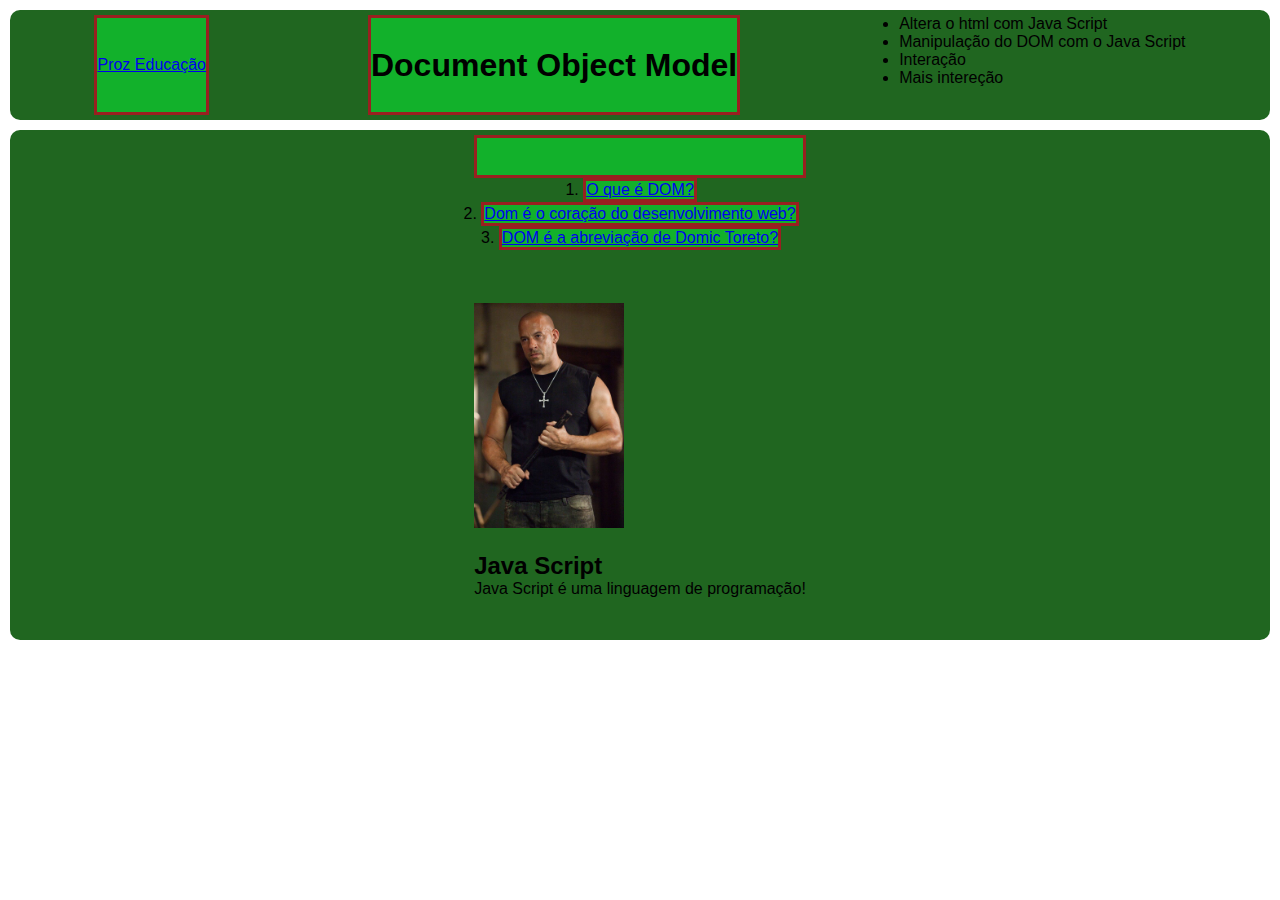
<file: index.html>
<!DOCTYPE html>
<html lang="en">
<head>
    <meta charset="UTF-8">
    <meta name="viewport" content="width=device-width, initial-scale=1.0">
    <title>Desafio Dom</title>
    <script src="./script.js" defer></script>
    <link rel="stylesheet" href="./style.css">
</head>
<body>
    <header>
        <a href="https://prozeducacao.com.br"></a>
        <h1 id="titulo"></h1>
        <ul>
           
        </ul>
    </header>
    <main>
        
        
        <a href="https://prozeducacao.com.br"></a>
        <ol id="lista-ordenada">
            
        </ol>
        <figure>
            <img src="./img/toreto.jpeg" alt="foto do personagem Dominic Toreto" width="150px">

        </figure>
    
    </main>
    
</body>
</html>
</file>
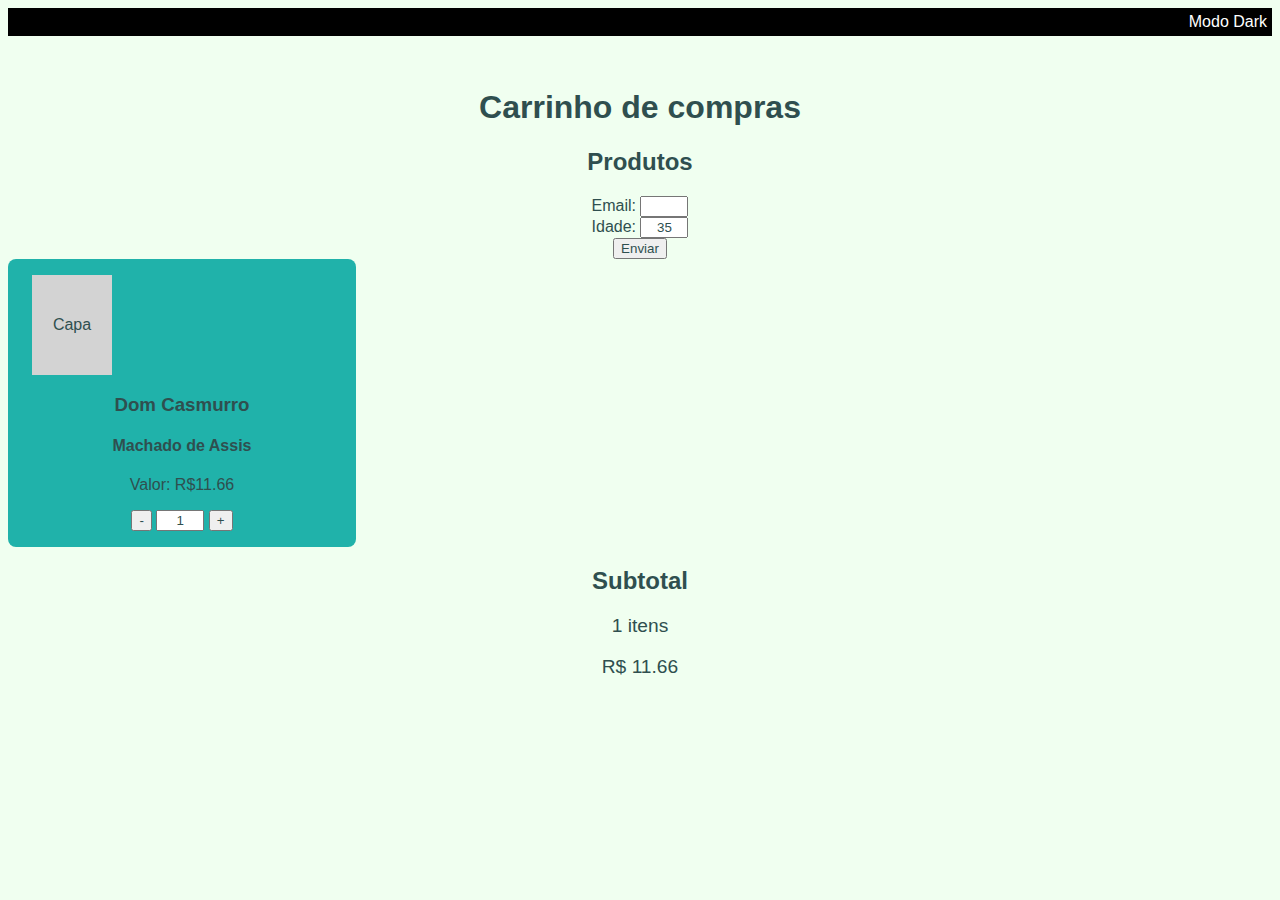
<file: index-aula.html>
<!DOCTYPE html>
<html lang="en">
<head>
  <meta charset="UTF-8">
  <meta http-equiv="X-UA-Compatible" content="IE=edge">
  <meta name="viewport" content="width=device-width, initial-scale=1.0">
  <script src="script-aula.js" defer></script>
  <link rel="stylesheet" href="style-aula.css">
  <title>Carrinho de compras</title>
</head>
<body>
  <div class="dark">
    <div class="modo-dark">
      Modo Dark
    </div>
  </div>
  <h1>Carrinho de compras</h1>
  <h2>Produtos</h2>
  <form action="">
    <label for="email">Email:</label>
    <input type="email" id="email" name="email">
    <br>
    <label for="idade">Idade:</label>
    <input type="number" id="idade" name="idade" value="35">
    <br>
    <button class="btn" type="submit">Enviar</button>
  </form>
  <section id="carrinho">
    <div class="item-carrinho" id="produto-01">
      <div class="capa"></div>
      <h3>Dom Casmurro</h3>
      <h4>Machado de Assis</h4>
      <p>Valor: R$11.66</p>
      <button id="btn-subtrair-produto-01">-</button>
      <input id="quantidade-produto-01" type="number" value="1" min="0">
      <button id="btn-adicionar-produto-01">+</button>
    </div>
  </section>
  <h2>Subtotal</h2>
  <section id="subtotal">
    <p><span id="quantidade-subtotal" >0</span></p>
    <p>R$ <span id="valor-subtotal">0</span></p>
  </section>
</body>
</html>
</file>
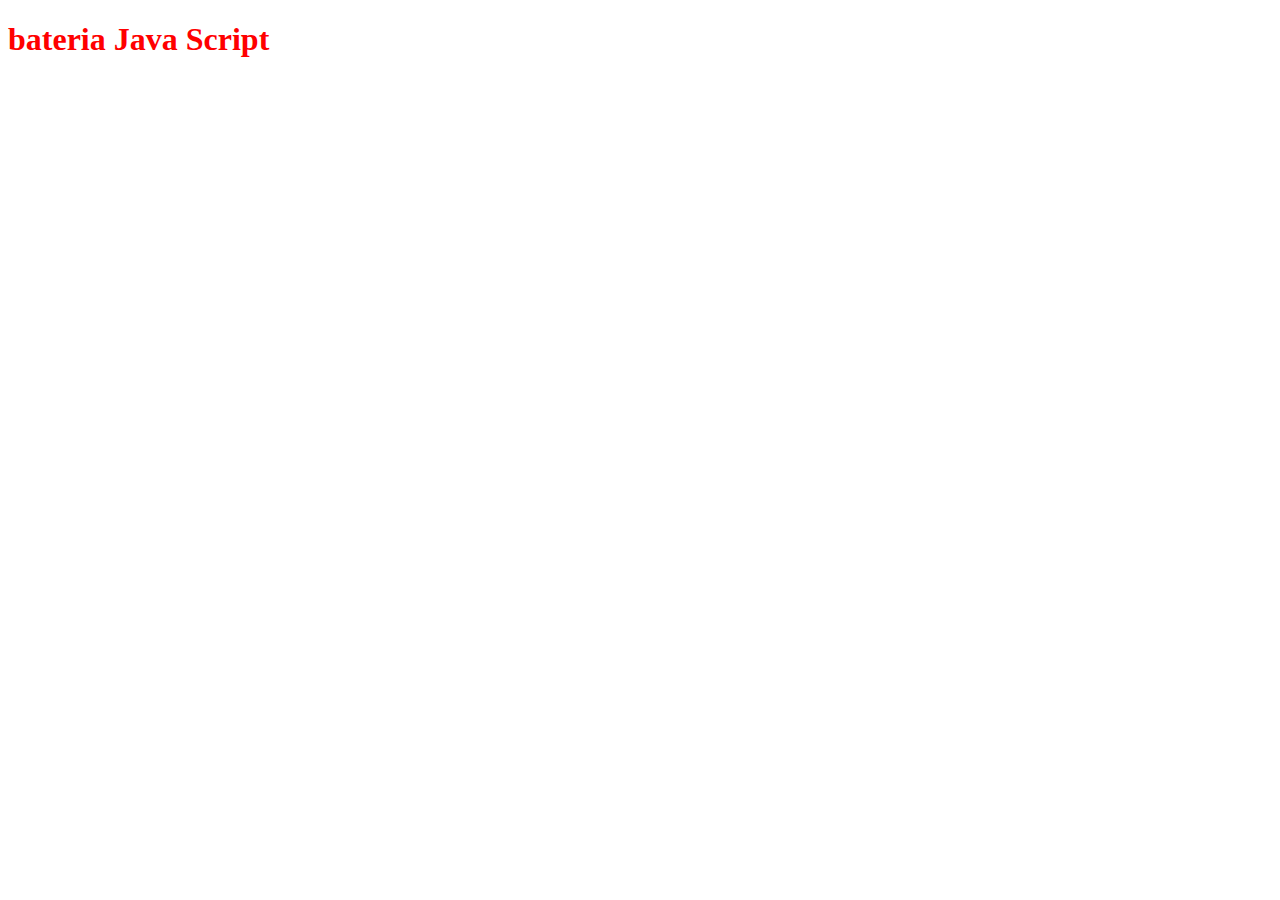
<file: index-bateria.html>
<!DOCTYPE html>
<html lang="en">
<head>
    <meta charset="UTF-8">
    <meta name="viewport" content="width=device-width, initial-scale=1.0">
    <title> bateria</title>
    <script src="./js-bateria.js" defer></script>
    <link rel="stylesheet" href="./css-bateria.css">
</head>
<body>
    <h1>bateria Java Script</h1>
</body>
</html>
</file>
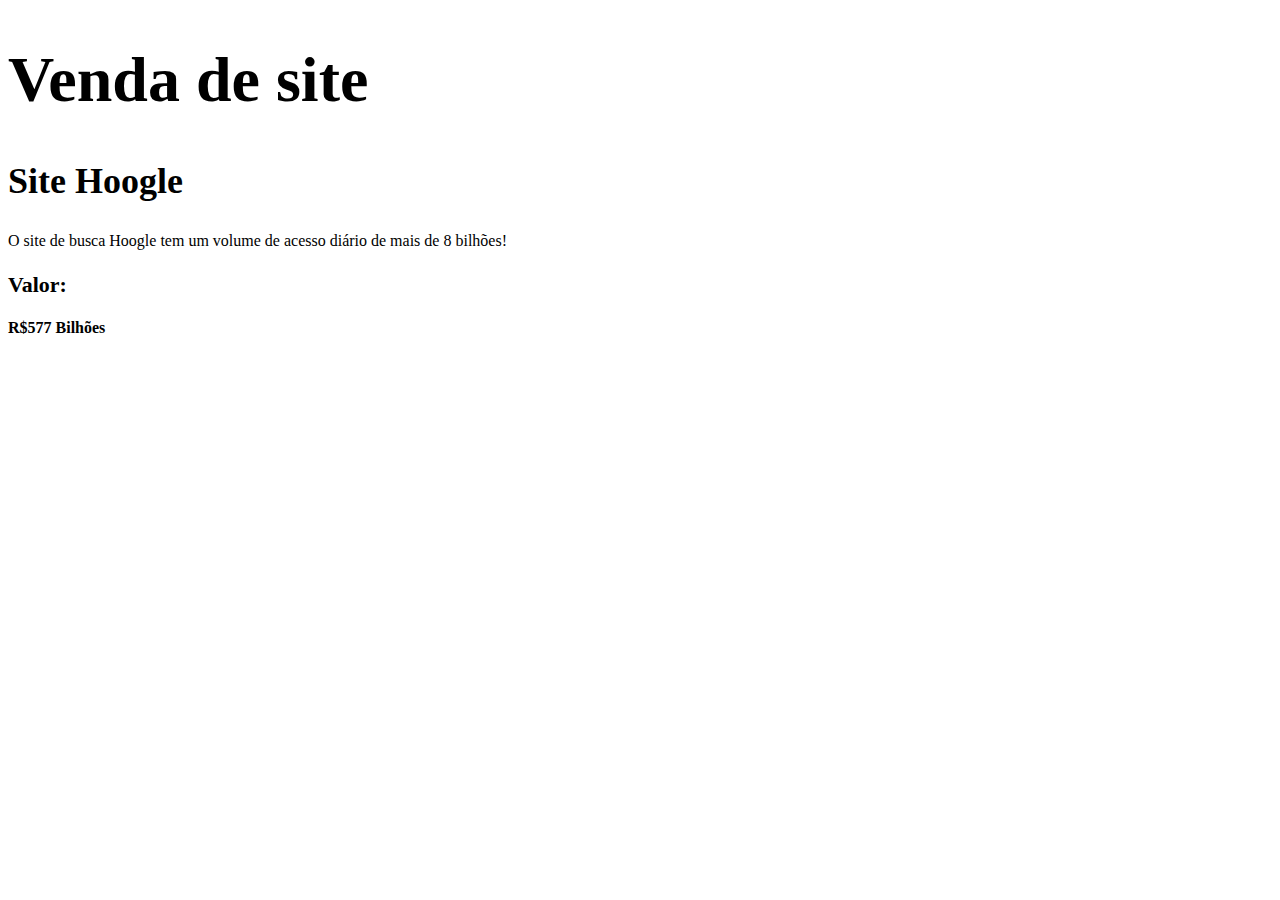
<file: index-dom.html>
<!DOCTYPE html>
<html lang="en">
<head>
    <meta charset="UTF-8">
    <meta name="viewport" content="width=device-width, initial-scale=1.0">
    <title></title>
    <script src="./script-dom.js" defer></script>
</head>
<body>
    
</body>
</html>
</file>
<file: style.css>
* {
  margin: 0;
  padding: 0;
  /*box-sizing: border-box;*/
  font-family:'Lucida Sans', 'Lucida Sans Regular', 'Lucida Grande', 'Lucida Sans Unicode', Geneva, Verdana, sans-serif;
}

header{
  display: flex;
  justify-content: space-around;
  flex-wrap: wrap;
  background-color:  #206620;
  height: 100px;
  /*background-color: #CCCCEE;*/
  margin: 10px;
  padding:5px;
  border-radius: 10px;
}
figure{
  display: flex;
  align-items: center;
  height: 200px;
}
#titulo,a{
  border:#992020 solid;
  display: flex;
  align-items: center;
  background-color: rgba(3, 252, 53, 0.5);
}
ol{
  display: flex;
  flex-direction: column;
  align-items: center;
  
  height: 100px;
}
main{
  display: grid;
  justify-content: center;
  flex-wrap: wrap;
  background-color:  #206620;
  height: 500px;
  /*background-color: #CCCCEE;*/
  margin: 10px;
  padding:5px;
  border-radius: 10px;
}

section {
  padding: 2rem;
}

form {
  display: flex;
  flex-direction: column;
}

form label {
  margin-top: 1.5rem;
}

form button {
  width: 100px;
  height: 40px;
  margin-top: 2rem;
}

input {
  border: none;
  border-radius: 4px;
  height: 32px;
  margin-top: .5rem;
  margin-bottom: .2rem;
  padding: .5rem;
}


/* ----- Estilos dinâmicos ----- */

input.error {
  border: solid 2px #992020;
  background-color: #CCBBBB;
  color: #662020;
}

input.correct {
  background-color: #BBCCBB;
  color: #206620;
}

.error-text {
  display: none;
  font-size: .8rem;
  font-weight: 600;
  color: #992020;
}
</file>
<file: style-aula.css>
* {
  box-sizing: content-box;
  font-family: 'Trebuchet MS', 'Lucida Sans Unicode', 'Lucida Grande', 'Lucida Sans', Arial, sans-serif;
  color: darkslategrey;
  
}

body {
  background-color: honeydew;
  text-align: center;
}

#carrinho {
  display: flex;
}

.item-carrinho {
  background-color: lightseagreen;
  margin-right: 2rem;
  padding: 1rem 1.5rem;
  width: 300px;
  border-radius: 8px;
}

.capa {
  width: 80px;
  height: 100px;
  background-color: lightgray;
  position: relative;
}

.capa::after {
  content: "Capa";
  position: absolute;
  transform: translate(-50%, -50%);
  top: 50%;
  left: 50%;
}

input {
  width: 40px;
  text-align: center;
}

input::-webkit-outer-spin-button,
input::-webkit-inner-spin-button {
  -webkit-appearance: none;
  margin: 0;
}

#subtotal {
  font-size: 1.2rem;
}
.modo-dark{
  display: flex;
  justify-content: end;

  cursor:pointer;
  background-color: black;
  padding: 5px;
  color:white;
}
.dark{
  position: relative;
  width:100%;
  height: 60px;
  
}
</file>
<file: css-bateria.css>
h1{
    color:red;
}
</file>
